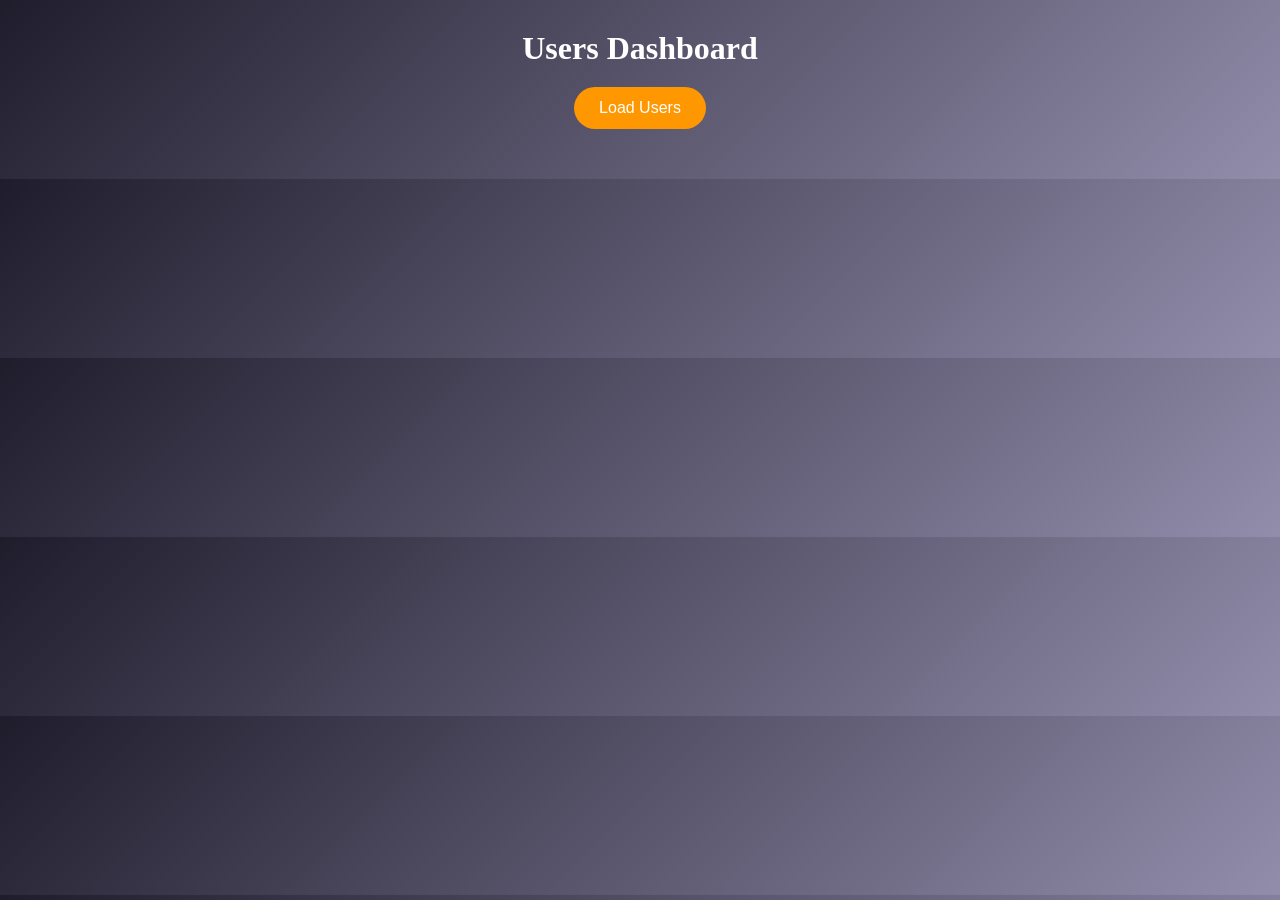
<file: Exp06_AJAX/index.html>
<!DOCTYPE html>
<html>
<head>
    <title>Users Dashboard</title>
    <link rel="stylesheet" href="style.css">
</head>
<body>

<div class="container">

    <h1>Users Dashboard</h1>

    <button onclick="loadUsers()">Load Users</button>

    <div id="loader" class="loader"></div>

    <div id="output" class="grid"></div>

</div>

<script src="script.js"></script>

</body>
</html>
</file>
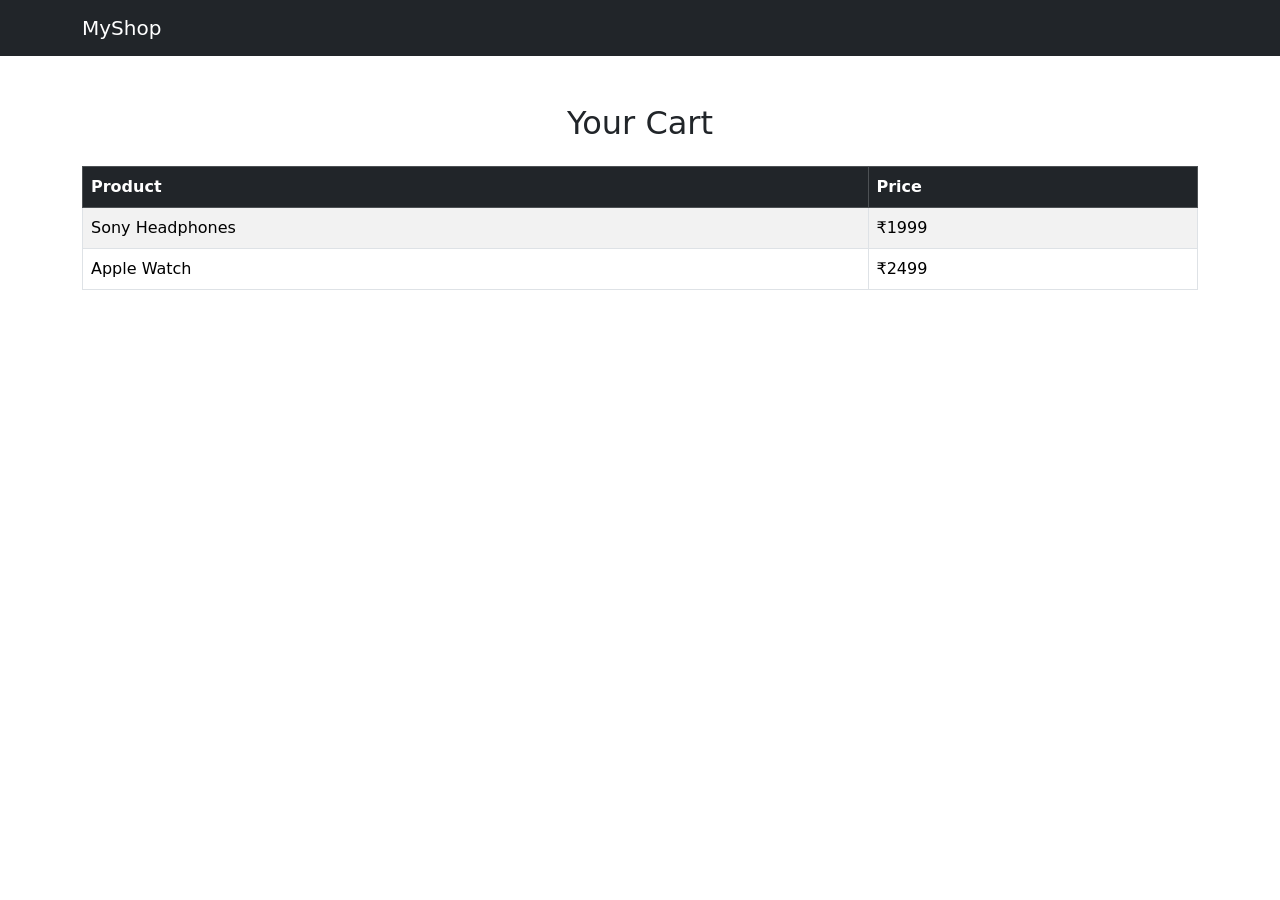
<file: Exp02_Bootstrap/cart.html>
<!DOCTYPE html>
<html>
<head>
<title>Cart</title>
<link href="https://cdn.jsdelivr.net/npm/bootstrap@5.3.2/dist/css/bootstrap.min.css" rel="stylesheet">
</head>

<body>

<nav class="navbar navbar-dark bg-dark">
  <div class="container"><span class="navbar-brand">MyShop</span></div>
</nav>

<div class="container mt-5">
  <h2 class="text-center mb-4">Your Cart</h2>

  <table class="table table-bordered table-striped">
    <thead class="table-dark">
      <tr>
        <th>Product</th>
        <th>Price</th>
      </tr>
    </thead>
    <tbody>
      <tr>
        <td>Sony Headphones</td>
        <td>₹1999</td>
      </tr>
      <tr>
        <td>Apple Watch</td>
        <td>₹2499</td>
      </tr>
    </tbody>
  </table>

</div>

</body>
</html>
</file>
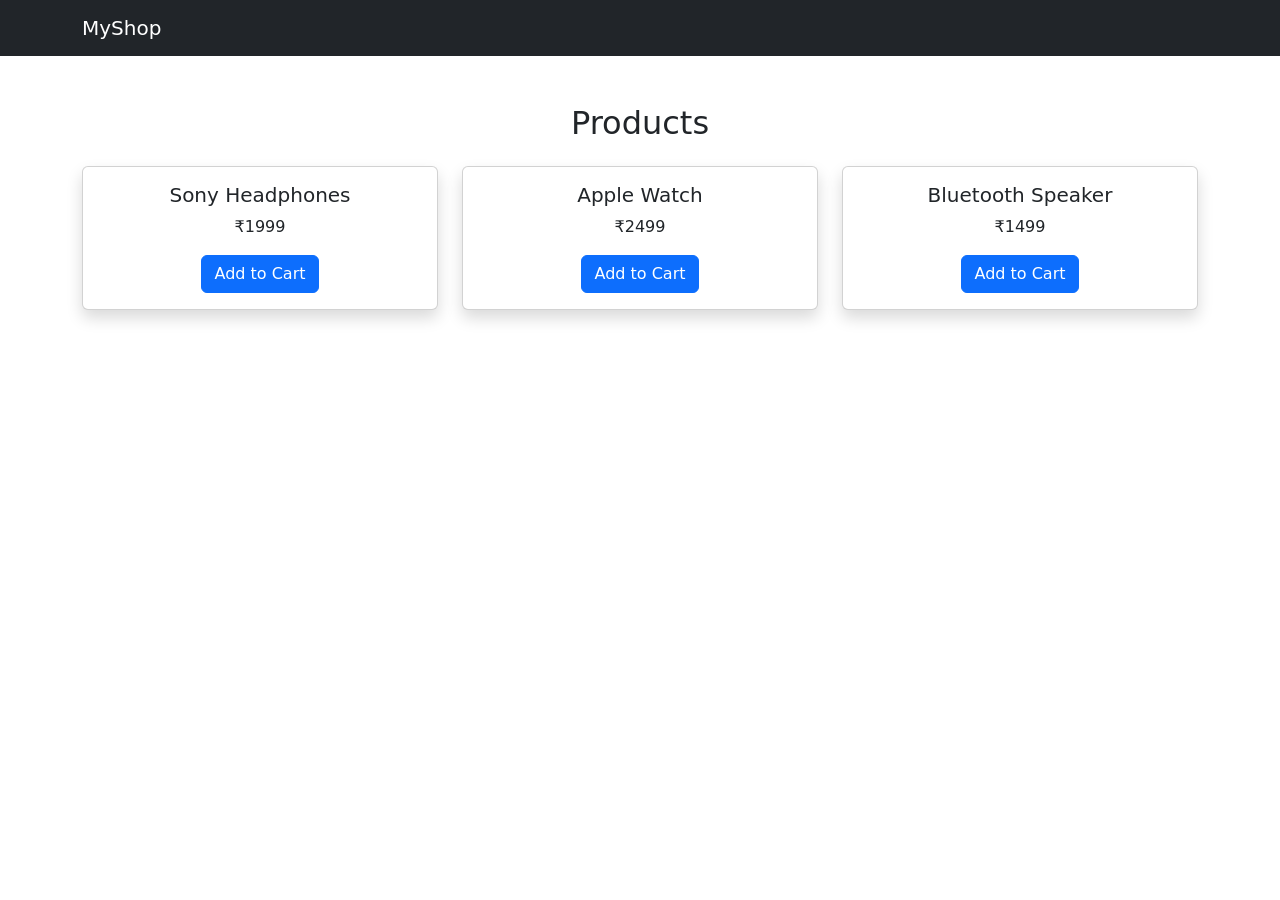
<file: Exp02_Bootstrap/catalog.html>
<!DOCTYPE html>
<html>
<head>
<title>Catalog</title>
<link href="https://cdn.jsdelivr.net/npm/bootstrap@5.3.2/dist/css/bootstrap.min.css" rel="stylesheet">
</head>

<body>

<nav class="navbar navbar-dark bg-dark">
  <div class="container"><span class="navbar-brand">MyShop</span></div>
</nav>

<div class="container mt-5">
  <h2 class="text-center mb-4">Products</h2>

  <div class="row">

    <div class="col-md-4 mb-4">
      <div class="card shadow">
        <div class="card-body text-center">
          <h5>Sony Headphones</h5>
          <p>₹1999</p>
          <button class="btn btn-primary">Add to Cart</button>
        </div>
      </div>
    </div>

    <div class="col-md-4 mb-4">
      <div class="card shadow">
        <div class="card-body text-center">
          <h5>Apple Watch</h5>
          <p>₹2499</p>
          <button class="btn btn-primary">Add to Cart</button>
        </div>
      </div>
    </div>

    <div class="col-md-4 mb-4">
      <div class="card shadow">
        <div class="card-body text-center">
          <h5>Bluetooth Speaker</h5>
          <p>₹1499</p>
          <button class="btn btn-primary">Add to Cart</button>
        </div>
      </div>
    </div>

  </div>
</div>

</body>
</html>
</file>
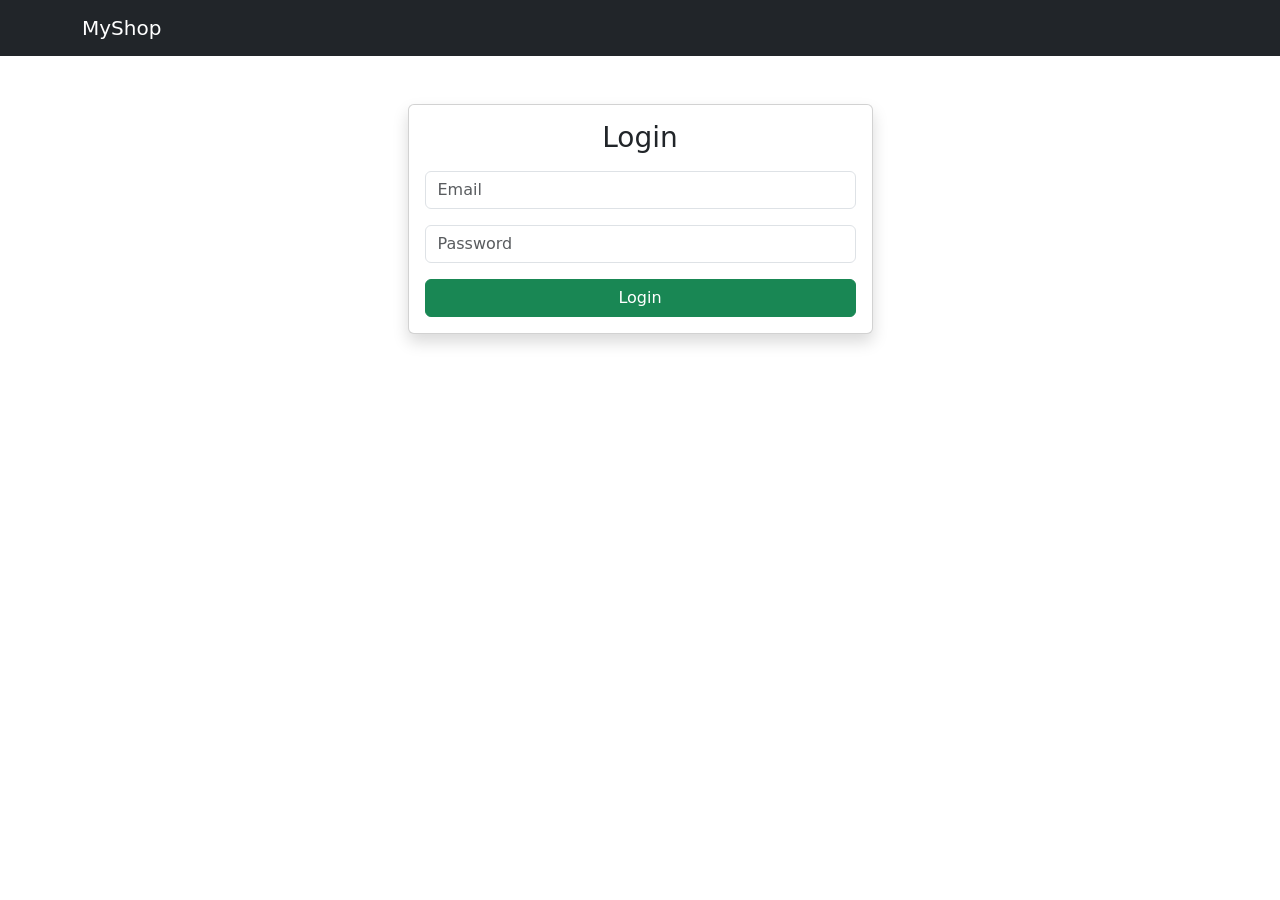
<file: Exp02_Bootstrap/login.html>
<!DOCTYPE html>
<html>
<head>
<title>Login</title>
<link href="https://cdn.jsdelivr.net/npm/bootstrap@5.3.2/dist/css/bootstrap.min.css" rel="stylesheet">
</head>

<body>

<nav class="navbar navbar-dark bg-dark">
  <div class="container"><span class="navbar-brand">MyShop</span></div>
</nav>

<div class="container mt-5">
  <div class="col-md-5 mx-auto">
    <div class="card shadow">
      <div class="card-body">
        <h3 class="text-center mb-3">Login</h3>

        <input class="form-control mb-3" placeholder="Email">
        <input class="form-control mb-3" placeholder="Password">
        <button class="btn btn-success w-100">Login</button>

      </div>
    </div>
  </div>
</div>

</body>
</html>
</file>
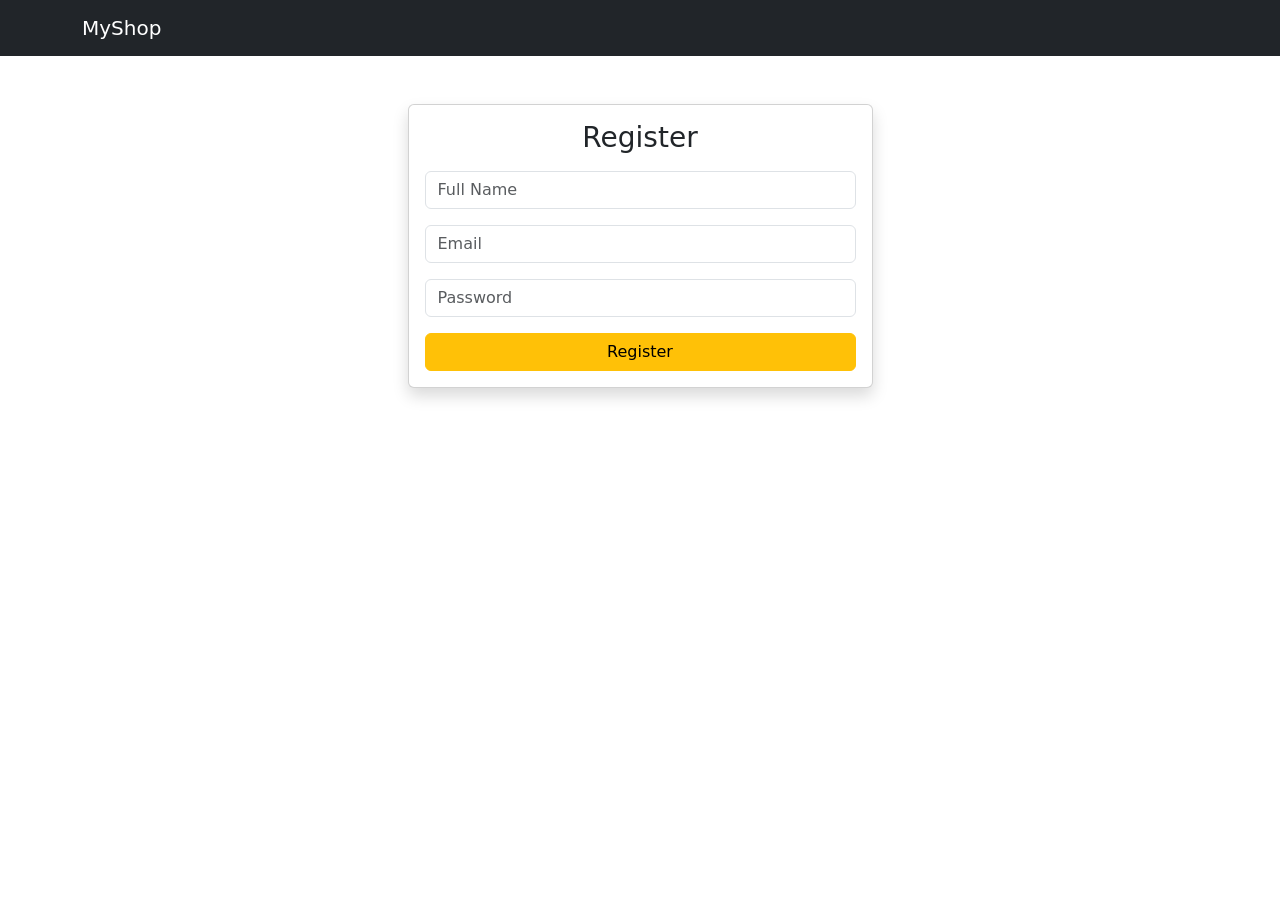
<file: Exp02_Bootstrap/register.html>
<!DOCTYPE html>
<html>
<head>
<title>Register</title>
<link href="https://cdn.jsdelivr.net/npm/bootstrap@5.3.2/dist/css/bootstrap.min.css" rel="stylesheet">
</head>

<body>

<nav class="navbar navbar-dark bg-dark">
  <div class="container"><span class="navbar-brand">MyShop</span></div>
</nav>

<div class="container mt-5">
  <div class="col-md-5 mx-auto">
    <div class="card shadow">
      <div class="card-body">
        <h3 class="text-center mb-3">Register</h3>

        <input class="form-control mb-3" placeholder="Full Name">
        <input class="form-control mb-3" placeholder="Email">
        <input class="form-control mb-3" placeholder="Password">
        <button class="btn btn-warning w-100">Register</button>

      </div>
    </div>
  </div>
</div>

</body>
</html>
</file>
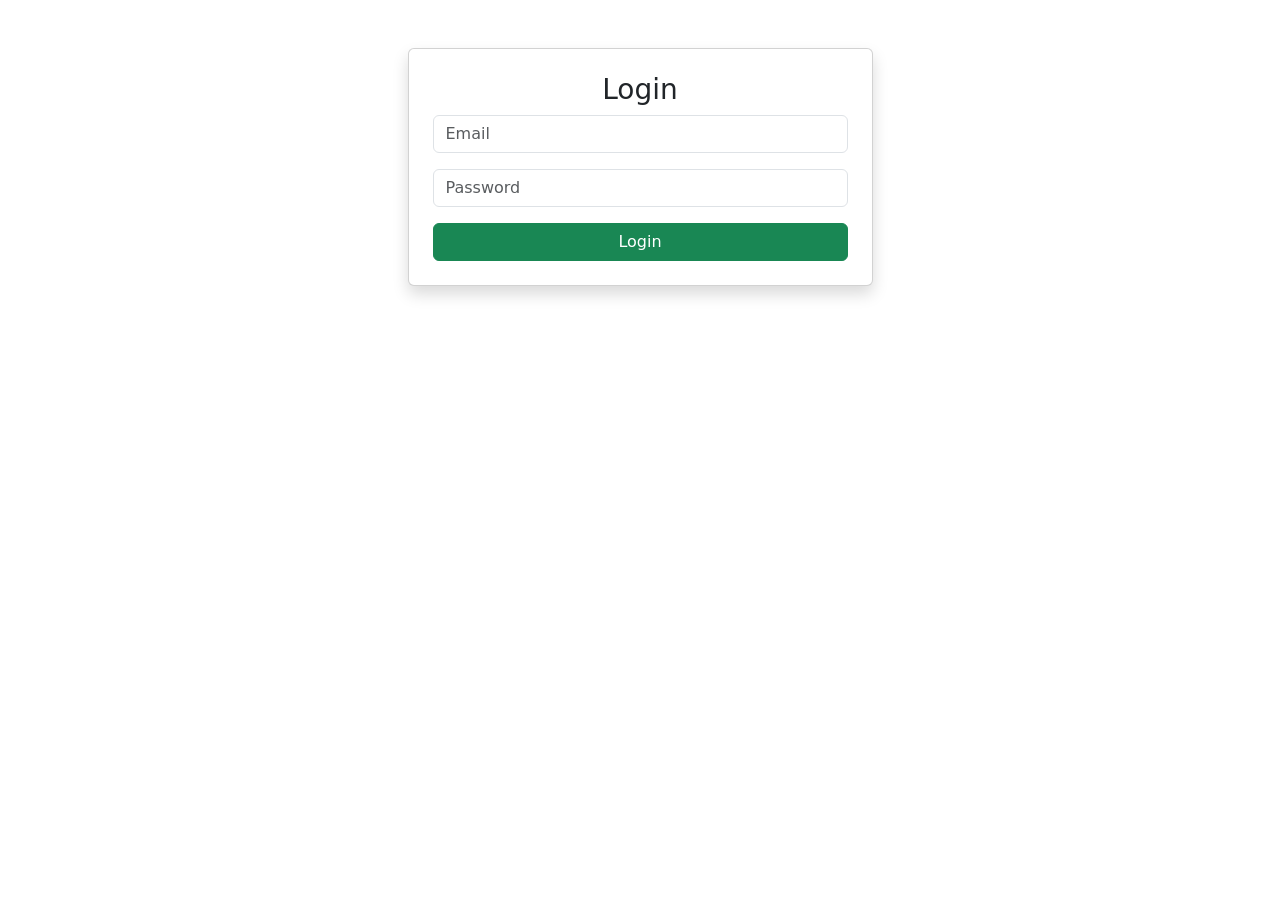
<file: Exp03_JS_Validation/login.html>
<!DOCTYPE html>
<html>
<head>
<title>Login</title>
<link href="https://cdn.jsdelivr.net/npm/bootstrap@5.3.2/dist/css/bootstrap.min.css" rel="stylesheet">
<script src="script.js" defer></script>
</head>

<body>

<div class="container mt-5">
  <div class="col-md-5 mx-auto">
    <div class="card p-4 shadow">
      <h3 class="text-center">Login</h3>

      <form onsubmit="return validateLogin()">
        <input id="loginEmail" class="form-control mb-3" placeholder="Email">
        <input id="loginPassword" type="password" class="form-control mb-3" placeholder="Password">

        <button class="btn btn-success w-100">Login</button>
      </form>

    </div>
  </div>
</div>

</body>
</html>
</file>
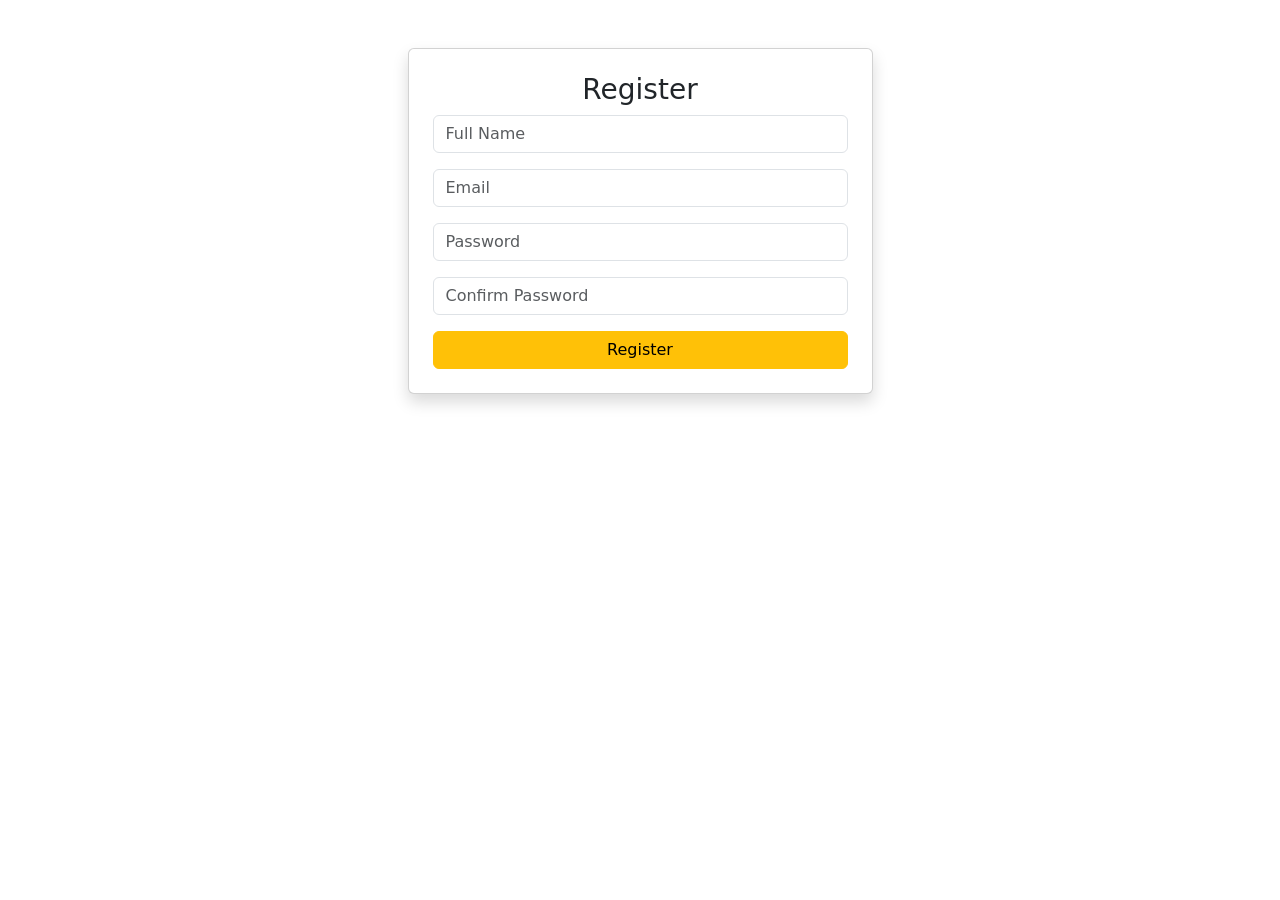
<file: Exp03_JS_Validation/register.html>
<!DOCTYPE html>
<html>
<head>
<title>Register</title>
<link href="https://cdn.jsdelivr.net/npm/bootstrap@5.3.2/dist/css/bootstrap.min.css" rel="stylesheet">
<script src="script.js" defer></script>
</head>

<body>

<div class="container mt-5">
  <div class="col-md-5 mx-auto">
    <div class="card p-4 shadow">
      <h3 class="text-center">Register</h3>

      <form onsubmit="return validateRegister()">
        <input id="name" class="form-control mb-3" placeholder="Full Name">
        <input id="email" class="form-control mb-3" placeholder="Email">
        <input id="password" type="password" class="form-control mb-3" placeholder="Password">
        <input id="confirm" type="password" class="form-control mb-3" placeholder="Confirm Password">

        <button class="btn btn-warning w-100">Register</button>
      </form>

    </div>
  </div>
</div>

</body>
</html>
</file>
<file: Exp06_AJAX/style.css>
* {
    margin: 0;
    padding: 0;
    box-sizing: border-box;
}

body {
    font-family: 'Segoe UI';
    background: linear-gradient(135deg, #1f1c2c, #928dab);
    color: white;
    text-align: center;
}

/* Container */
.container {
    padding: 30px;
}

/* Button */
button {
    padding: 12px 25px;
    border-radius: 25px;
    border: none;
    background: #ff9800;
    color: white;
    cursor: pointer;
    margin: 20px;
    font-size: 16px;
}

button:hover {
    background: #e68900;
}

/* Loader */
.loader {
    border: 5px solid #fff;
    border-top: 5px solid orange;
    border-radius: 50%;
    width: 40px;
    height: 40px;
    margin: 20px auto;
    display: none;
    animation: spin 1s linear infinite;
}

@keyframes spin {
    100% { transform: rotate(360deg); }
}

/* Grid */
.grid {
    display: grid;
    grid-template-columns: repeat(auto-fit, minmax(250px, 1fr));
    gap: 20px;
}

/* Cards */
.card {
    background: rgba(255,255,255,0.1);
    backdrop-filter: blur(10px);
    padding: 20px;
    border-radius: 15px;
    transition: 0.3s;
}

.card:hover {
    transform: scale(1.05);
}

.card h3 {
    margin-bottom: 10px;
}
</file>
